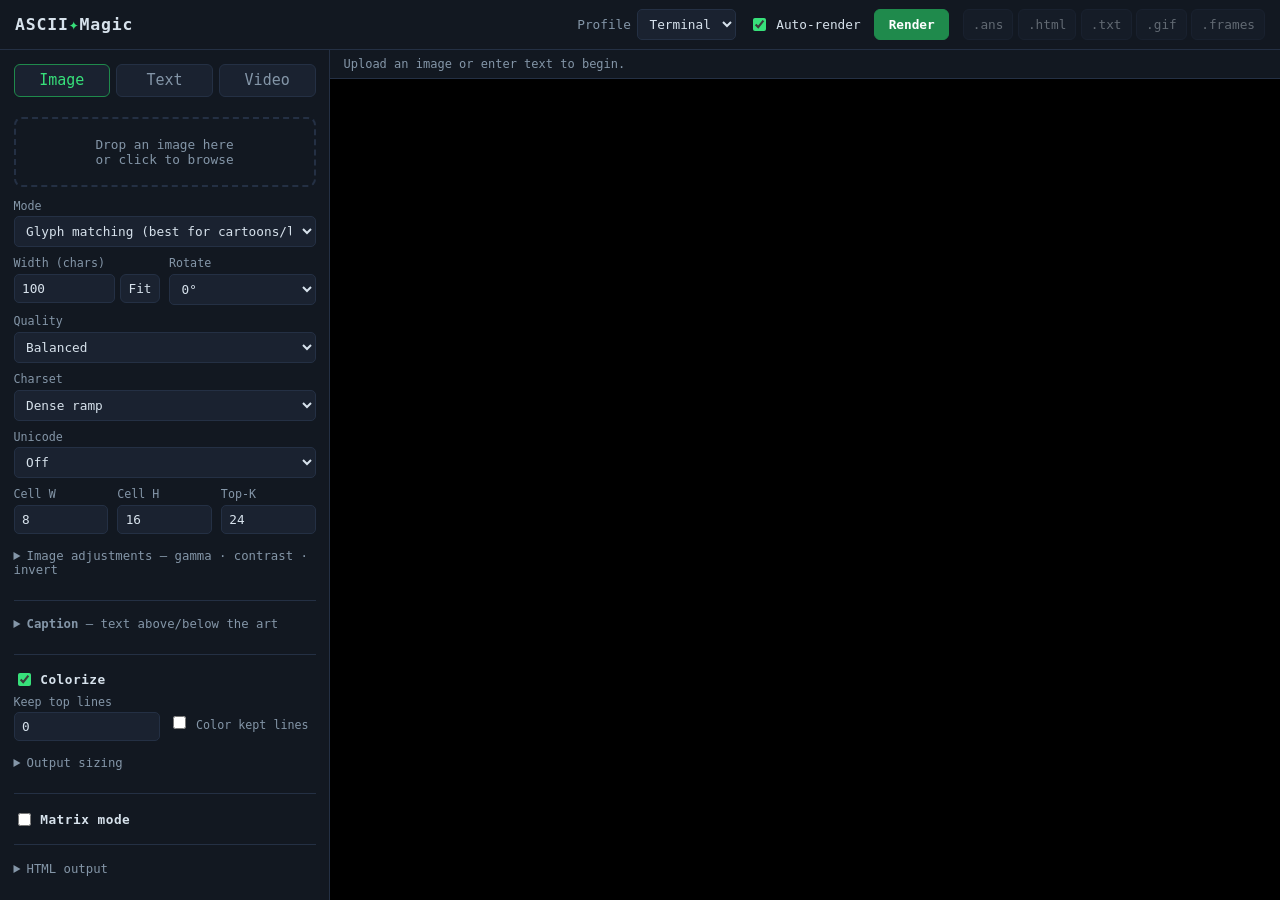
<file: src/ascii_magic/static/index.html>
<!doctype html>
<html lang="en">
<head>
  <meta charset="utf-8">
  <meta name="viewport" content="width=device-width, initial-scale=1">
  <title>ASCII Magic</title>
  <link rel="stylesheet" href="style.css">
  <link rel="icon" href="data:image/svg+xml,<svg xmlns='http://www.w3.org/2000/svg' viewBox='0 0 100 100'><text y='.9em' font-size='90'>&#10047;</text></svg>">
</head>
<body>
  <header>
    <h1>ASCII<span>✦</span>Magic</h1>
    <div class="header-controls">
      <label class="profile-label">Profile
        <select id="profile">
          <option value="terminal">Terminal</option>
          <option value="web">Web page</option>
        </select>
      </label>
      <label class="check"><input type="checkbox" id="auto" checked> Auto-render</label>
      <button id="render" class="primary">Render</button>
      <span class="downloads">
        <button id="dl-ans" disabled>.ans</button>
        <button id="dl-html" disabled>.html</button>
        <button id="dl-txt" disabled>.txt</button>
        <button id="dl-gif" disabled>.gif</button>
        <button id="dl-frames" disabled>.frames</button>
      </span>
    </div>
  </header>

  <main>
    <aside id="controls">
      <nav class="tabs">
        <button id="tab-image" class="tab active">Image</button>
        <button id="tab-text" class="tab">Text</button>
        <button id="tab-video" class="tab">Video</button>
      </nav>

      <section id="panel-image">
        <div id="dropzone" tabindex="0">
          <input type="file" id="file" accept="image/*" hidden>
          <img id="thumb" alt="" hidden>
          <p id="drop-hint">Drop an image here<br>or click to browse</p>
        </div>

        <div class="field">
          <label for="mode">Mode</label>
          <select id="mode">
            <option value="glyph">Glyph matching (best for cartoons/line art)</option>
            <option value="braille">Braille dots (best for photos; try Invert)</option>
          </select>
        </div>
        <div class="field-row">
          <div class="field">
            <label for="cols">Width (chars)</label>
            <span class="seed-row">
              <input type="number" id="cols" value="100" min="10" max="500">
              <button id="autosize" title="Fit the preview pane (auto-set on upload)">Fit</button>
            </span>
          </div>
          <div class="field">
            <label for="rotate">Rotate</label>
            <select id="rotate">
              <option value="0">0°</option>
              <option value="90">90°</option>
              <option value="180">180°</option>
              <option value="270">270°</option>
            </select>
          </div>
        </div>

        <div id="braille-knobs">
          <div class="field">
            <label for="threshold">Dot threshold <output id="threshold-out">0.5</output></label>
            <input type="range" id="threshold" min="0" max="1" step="0.05" value="0.5">
          </div>
          <label class="check"><input type="checkbox" id="dither"> Dither (smoother gradients on photos)</label>
        </div>

        <div id="glyph-knobs" hidden>
          <div class="field">
            <label for="quality">Quality</label>
            <select id="quality">
              <option value="fast">Fast</option>
              <option value="balanced" selected>Balanced</option>
              <option value="best">Best</option>
            </select>
          </div>
          <div class="field">
            <label for="ascii_preset">Charset</label>
            <select id="ascii_preset">
              <option value="dense">Dense ramp</option>
              <option value="printable">Printable ASCII</option>
            </select>
          </div>
          <div class="field">
            <label for="unicode_mode">Unicode</label>
            <select id="unicode_mode">
              <option value="off">Off</option>
              <option value="blocks">Blocks</option>
              <option value="big">Big set</option>
            </select>
          </div>
          <div class="field-row">
            <div class="field"><label for="cell_w">Cell W</label><input type="number" id="cell_w" value="8" min="2" max="32"></div>
            <div class="field"><label for="cell_h">Cell H</label><input type="number" id="cell_h" value="16" min="4" max="64"></div>
            <div class="field"><label for="topk">Top-K</label><input type="number" id="topk" value="24" min="1" max="200"></div>
          </div>
        </div>

        <details>
          <summary>Image adjustments — gamma · contrast · invert</summary>
          <div class="field">
            <label for="gamma">Gamma <output id="gamma-out">1.0</output></label>
            <input type="range" id="gamma" min="0.2" max="3" step="0.1" value="1">
          </div>
          <label class="check"><input type="checkbox" id="autocontrast"> Auto-contrast</label>
          <label class="check"><input type="checkbox" id="invert"> Invert</label>
        </details>
      </section>

      <section id="panel-text" hidden>
        <div class="field">
          <label for="text">Text</label>
          <textarea id="text" rows="3" placeholder="Hello, world"></textarea>
        </div>
        <div class="field">
          <label for="text_style">Style</label>
          <select id="text_style">
            <option value="block">Block</option>
            <option value="small">Small</option>
            <option value="shadow">Shadow</option>
            <option value="box">Box</option>
            <option value="banner">Banner</option>
            <option value="figlet">Figlet</option>
          </select>
        </div>
        <div class="field-row">
          <div class="field"><label for="text_width">Width</label><input type="number" id="text_width" value="80" min="10" max="400"></div>
          <div class="field" id="text-font-field"><label for="text_font_size">Font size</label><input type="number" id="text_font_size" value="24" min="8" max="120"></div>
          <div class="field" id="banner-char-field" hidden><label for="banner_char">Char</label><input type="text" id="banner_char" value="#" maxlength="1"></div>
        </div>
        <p class="hint">Box and banner styles are plain text — upload an image on the Image tab if you want them colorized.</p>
      </section>

      <section id="panel-video" hidden>
        <div class="field">
          <label for="video_file">Video file (mp4, webm, mov, mkv, avi, gif)</label>
          <input type="file" id="video_file" accept="video/*,.gif,.mkv">
        </div>
        <div class="field-row">
          <div class="field"><label for="video_cols">Width</label><input type="number" id="video_cols" value="100" min="10" max="240"></div>
          <div class="field"><label for="video_fps">FPS</label><input type="number" id="video_fps" value="8" min="1" max="30"></div>
          <div class="field"><label for="video_max_frames">Max frames</label><input type="number" id="video_max_frames" value="60" min="1" max="120"></div>
        </div>
        <div class="field">
          <label for="video_mode">Frame mode</label>
          <select id="video_mode">
            <option value="braille">Braille dots (fast, detailed)</option>
            <option value="glyph">Glyph matching (character art)</option>
          </select>
        </div>
        <p class="hint">Videos render server-side and take a few seconds — press <strong>Render</strong> after changing knobs (no live auto-render). Matrix mode below applies per frame; Dither/Invert/Gamma come from the Image tab adjustments. Download as .gif, or .frames for an animated login greeting.</p>
      </section>

      <section id="sec-caption">
        <details id="caption-section">
          <summary><strong>Caption</strong> — text above/below the art</summary>
          <div class="field">
            <label for="caption_text">Text</label>
            <input type="text" id="caption_text" placeholder="e.g. Whiskers 2010–2024">
          </div>
          <div class="field-row">
            <div class="field">
              <label for="caption_pos">Position</label>
              <select id="caption_pos">
                <option value="bottom">Bottom</option>
                <option value="top">Top</option>
              </select>
            </div>
            <div class="field">
              <label for="caption_style">Style</label>
              <select id="caption_style">
                <option value="figlet">Figlet (classic banner)</option>
                <option value="block">Block letters</option>
                <option value="small">Small letters</option>
                <option value="shadow">Shadow letters</option>
                <option value="box">Box</option>
                <option value="banner">Banner</option>
              </select>
            </div>
          </div>
          <div class="field-row">
            <div class="field">
              <label for="caption_scale">Size <output id="caption_scale-out">0.6</output></label>
              <input type="range" id="caption_scale" min="0.1" max="1" step="0.05" value="0.6">
            </div>
            <div class="field">
              <label for="caption_align">Align</label>
              <select id="caption_align">
                <option value="center">Center</option>
                <option value="left">Left</option>
                <option value="right">Right</option>
              </select>
            </div>
          </div>
          <div class="field-row">
            <div class="field">
              <label for="caption_color_mode">Color</label>
              <select id="caption_color_mode">
                <option value="">Default</option>
                <option value="image">Match image (nearby)</option>
                <option value="image-full">Match image (whole)</option>
                <option value="custom">Custom…</option>
              </select>
            </div>
            <div class="field" id="caption-color-field" hidden>
              <label for="caption_custom_color">Custom</label>
              <input type="color" id="caption_custom_color" value="#ffffff">
            </div>
          </div>
        </details>
      </section>

      <section id="sec-colorize">
        <label class="check section-toggle"><input type="checkbox" id="colorize" checked> <strong>Colorize</strong></label>
        <div id="color-knobs">
          <div class="field-row">
            <div class="field"><label for="keep_top">Keep top lines</label><input type="number" id="keep_top" value="0" min="0"></div>
            <div class="field check-field"><label class="check"><input type="checkbox" id="color_top"> Color kept lines</label></div>
          </div>
          <details>
            <summary>Output sizing</summary>
            <div class="field-row">
              <div class="field"><label for="max_rows">Max rows</label><input type="number" id="max_rows" min="1" placeholder="–"></div>
              <div class="field"><label for="max_cols">Max cols</label><input type="number" id="max_cols" min="1" placeholder="–"></div>
            </div>
            <div class="field-row">
              <div class="field"><label for="out_rows">Exact rows</label><input type="number" id="out_rows" min="1" placeholder="–"></div>
              <div class="field"><label for="out_cols">Exact cols</label><input type="number" id="out_cols" min="1" placeholder="–"></div>
            </div>
          </details>
        </div>
      </section>

      <section id="sec-matrix">
        <label class="check section-toggle"><input type="checkbox" id="matrix"> <strong>Matrix mode</strong></label>
        <div id="matrix-knobs" hidden>
          <div class="field-row">
            <div class="field seed-field">
              <label for="matrix_seed">Seed</label>
              <span class="seed-row">
                <input type="number" id="matrix_seed" placeholder="random">
                <button id="reroll" title="New random seed">🎲</button>
              </span>
            </div>
            <div class="field">
              <label for="matrix_gamma">Gamma <output id="matrix_gamma-out">2.0</output></label>
              <input type="range" id="matrix_gamma" min="0.5" max="4" step="0.1" value="2">
            </div>
          </div>
          <div class="field-row">
            <div class="field">
              <label for="matrix_theme">Color theme</label>
              <select id="matrix_theme">
                <option value="green">Green (classic)</option>
                <option value="amber">Amber</option>
                <option value="cyan">Cyan</option>
                <option value="crimson">Crimson</option>
                <option value="violet">Violet</option>
                <option value="white">White</option>
                <option value="custom">Custom…</option>
              </select>
            </div>
            <div class="field" id="custom-color-field" hidden>
              <label for="matrix_custom_color">Custom</label>
              <input type="color" id="matrix_custom_color" value="#00ff00">
            </div>
          </div>
          <div class="field-row">
            <div class="field"><label for="matrix_fg_min">FG min</label><input type="number" id="matrix_fg_min" value="20" min="0" max="255"></div>
            <div class="field"><label for="matrix_fg_max">FG max</label><input type="number" id="matrix_fg_max" value="255" min="0" max="255"></div>
          </div>
          <div class="field-row">
            <div class="field"><label for="matrix_bg_min">BG min</label><input type="number" id="matrix_bg_min" value="0" min="0" max="255"></div>
            <div class="field"><label for="matrix_bg_max">BG max</label><input type="number" id="matrix_bg_max" value="60" min="0" max="255"></div>
          </div>
          <div class="field">
            <label for="matrix_chars">Glyphs</label>
            <input type="text" id="matrix_chars" value="01ABCDEFGHIJKLMNOPQRSTUVWXYZ@$%&amp;*+;:,.?/\|[]{}()&lt;&gt;">
          </div>
          <label class="check"><input type="checkbox" id="matrix_fill_spaces"> Fill spaces</label>
          <label class="check"><input type="checkbox" id="matrix_top"> Apply to kept top lines</label>
          <label class="check"><input type="checkbox" id="matrix_mask"> Use ASCII as subject mask</label>
          <div id="mask-knobs" hidden>
            <div class="field-row">
              <div class="field"><label for="matrix_mask_boost">Mask boost</label><input type="number" id="matrix_mask_boost" value="0.30" min="0" max="1" step="0.05"></div>
              <div class="field"><label for="matrix_mask_density_floor">Density floor</label><input type="number" id="matrix_mask_density_floor" value="0.35" min="0" max="1" step="0.05"></div>
            </div>
            <div class="field-row">
              <div class="field"><label for="matrix_bg_dim">BG dim</label><input type="number" id="matrix_bg_dim" value="0.80" min="0" max="1" step="0.05"></div>
              <div class="field"><label for="matrix_bg_density">BG density</label><input type="number" id="matrix_bg_density" value="0.75" min="0" max="1" step="0.05"></div>
            </div>
          </div>
          <label class="check" id="animate-row"><input type="checkbox" id="animate"> <strong>Animate</strong> (matrix rain)</label>
          <div id="anim-knobs" hidden>
            <div class="field-row">
              <div class="field"><label for="anim_frames">Frames</label><input type="number" id="anim_frames" value="60" min="2" max="240"></div>
              <div class="field"><label for="anim_fps">FPS</label><input type="number" id="anim_fps" value="12" min="1" max="30"></div>
              <div class="field"><label for="anim_tail">Tail</label><input type="number" id="anim_tail" value="6" min="1" max="40"></div>
            </div>
            <label class="check"><input type="checkbox" id="anim_reveal"> Reveal image under the rain</label>
            <p class="hint">Animation loops seamlessly (reveal mode ends on the full image). Download as .gif, or .html for a self-playing page.</p>
          </div>
        </div>
      </section>

      <section id="sec-html">
        <details>
          <summary>HTML output</summary>
          <div class="field-row">
            <div class="field"><label for="html_font_size">Font px</label><input type="number" id="html_font_size" value="12" min="4" max="40"></div>
            <div class="field"><label for="html_line_height">Line px</label><input type="number" id="html_line_height" min="4" max="60" placeholder="=font"></div>
          </div>
          <label class="check"><input type="checkbox" id="html_fill_spaces"> Fill spaces (HTML)</label>
        </details>
      </section>
    </aside>

    <section id="preview-pane">
      <div id="status">Upload an image or enter text to begin.</div>
      <iframe id="preview" sandbox="allow-scripts" title="Preview"></iframe>
    </section>
  </main>

  <script src="app.js"></script>
</body>
</html>
</file>
<file: src/ascii_magic/static/style.css>
:root {
  --bg: #0b0f14;
  --panel: #121821;
  --panel-2: #1a2230;
  --border: #243044;
  --text: #d7e2ec;
  --muted: #8496a8;
  --accent: #37e07a;
  --accent-dim: #1f8a4c;
  --danger: #ff6b6b;
  font-size: 15px;
}

* { box-sizing: border-box; }

body {
  margin: 0;
  height: 100vh;
  display: flex;
  flex-direction: column;
  background: var(--bg);
  color: var(--text);
  font-family: "JetBrains Mono", "Cascadia Mono", Consolas, monospace;
}

header {
  display: flex;
  align-items: center;
  justify-content: space-between;
  gap: 1rem;
  padding: 0.6rem 1rem;
  background: var(--panel);
  border-bottom: 1px solid var(--border);
  flex-wrap: wrap;
}

h1 { font-size: 1.1rem; margin: 0; letter-spacing: 0.05em; }
h1 span { color: var(--accent); }

.header-controls { display: flex; align-items: center; gap: 0.9rem; flex-wrap: wrap; }
.profile-label { display: flex; align-items: center; gap: 0.4rem; color: var(--muted); font-size: 0.85rem; }

main { flex: 1; display: flex; min-height: 0; }

#controls {
  width: 330px;
  min-width: 330px;
  overflow-y: auto;
  padding: 0.9rem;
  background: var(--panel);
  border-right: 1px solid var(--border);
}

#controls section {
  border-bottom: 1px solid var(--border);
  padding: 0.7rem 0;
}
#controls section:last-child { border-bottom: none; }

.tabs { display: flex; gap: 0.4rem; margin-bottom: 0.6rem; }
.tab {
  flex: 1;
  padding: 0.45rem;
  background: var(--panel-2);
  color: var(--muted);
  border: 1px solid var(--border);
  border-radius: 6px;
  cursor: pointer;
  font: inherit;
}
.tab.active { color: var(--accent); border-color: var(--accent-dim); }

#dropzone {
  border: 2px dashed var(--border);
  border-radius: 8px;
  padding: 0.9rem;
  text-align: center;
  cursor: pointer;
  margin-bottom: 0.8rem;
  transition: border-color 0.15s;
}
#dropzone:hover, #dropzone.drag { border-color: var(--accent); }
#drop-hint { color: var(--muted); font-size: 0.85rem; margin: 0.3rem 0; }
#thumb { max-width: 100%; max-height: 130px; border-radius: 4px; }

.field { margin-bottom: 0.6rem; min-width: 0; }
.field label {
  display: block;
  font-size: 0.78rem;
  color: var(--muted);
  margin-bottom: 0.25rem;
}
.field label output { color: var(--accent); float: right; }

.field-row { display: flex; gap: 0.6rem; }
.field-row .field { flex: 1; }
.check-field { display: flex; align-items: end; padding-bottom: 0.35rem; }

input[type="text"], input[type="number"], select, textarea {
  width: 100%;
  padding: 0.4rem 0.5rem;
  background: var(--panel-2);
  color: var(--text);
  border: 1px solid var(--border);
  border-radius: 5px;
  font: inherit;
  font-size: 0.85rem;
}
input:focus, select:focus, textarea:focus { outline: 1px solid var(--accent-dim); }
input[type="range"] { width: 100%; accent-color: var(--accent); padding: 0; }
textarea { resize: vertical; }

.check {
  display: flex;
  align-items: center;
  gap: 0.45rem;
  font-size: 0.85rem;
  color: var(--text);
  margin: 0.35rem 0;
  cursor: pointer;
}
.check input { accent-color: var(--accent); }
.section-toggle strong { letter-spacing: 0.04em; }

details { margin: 0.4rem 0; }
summary {
  cursor: pointer;
  color: var(--muted);
  font-size: 0.82rem;
  margin-bottom: 0.4rem;
  user-select: none;
}
summary:hover { color: var(--text); }

.hint { color: var(--muted); font-size: 0.75rem; line-height: 1.35; }

button {
  font: inherit;
  font-size: 0.85rem;
  padding: 0.45rem 0.9rem;
  border-radius: 6px;
  border: 1px solid var(--border);
  background: var(--panel-2);
  color: var(--text);
  cursor: pointer;
}
button:hover:not(:disabled) { border-color: var(--accent-dim); }
button:disabled { opacity: 0.4; cursor: default; }
button.primary {
  background: var(--accent-dim);
  border-color: var(--accent-dim);
  color: #fff;
  font-weight: 600;
}
button.primary:hover { background: var(--accent); color: #06130b; }

.downloads { display: flex; gap: 0.3rem; }
.downloads button { padding: 0.45rem 0.6rem; }

.seed-row { display: flex; gap: 0.3rem; }
.seed-row input { flex: 1; }
.seed-row button { padding: 0.2rem 0.5rem; }

#preview-pane {
  flex: 1;
  display: flex;
  flex-direction: column;
  min-width: 0;
}

#status {
  padding: 0.45rem 0.9rem;
  font-size: 0.8rem;
  color: var(--muted);
  border-bottom: 1px solid var(--border);
  background: var(--panel);
  min-height: 1.2rem;
}
#status.error { color: var(--danger); }
#status.busy { color: var(--accent); }

#preview { flex: 1; border: none; background: #000; width: 100%; }

@media (max-width: 760px) {
  main { flex-direction: column; }
  #controls { width: 100%; min-width: 0; max-height: 45vh; border-right: none; border-bottom: 1px solid var(--border); }
}
</file>
